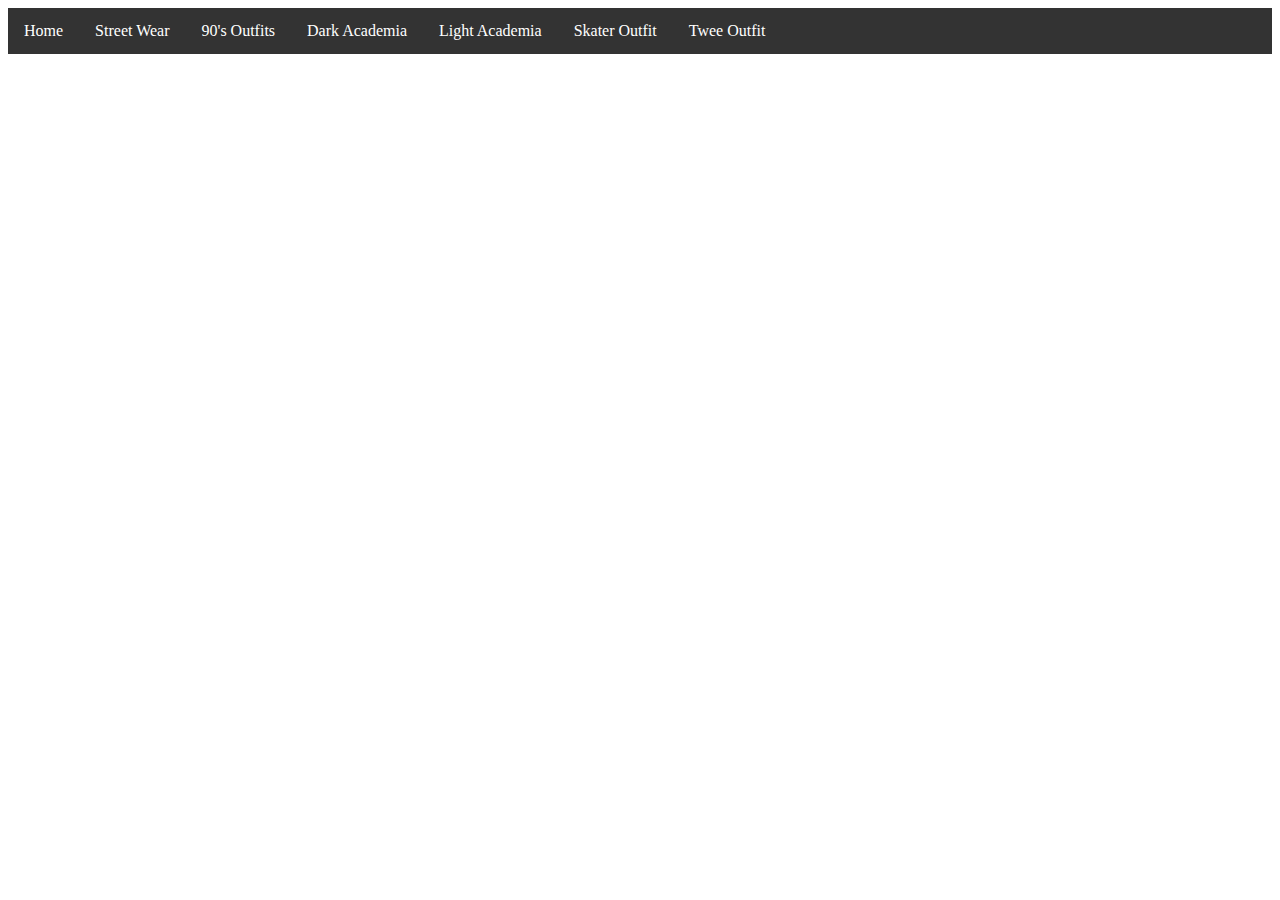
<file: Dark  academia.html>
<!DOCTYPE html>
<html>

<head>
  <meta charset="utf-8">
  <meta name="viewport" content="width=device-width">
  <title>replit</title>
  <link href="style.css" rel="stylesheet" type="text/css" />
</head>

    <body>

<ul>
  <li><a href="index.html">Home</a></li>
  <li><a href="Street Wear.html">Street Wear</a></li>
  <li><a href="90's Outfits.html">90's Outfits </a></li>
  <li><a href="Dark academia.html"> Dark Academia </a></li> 
<li><a href="Light academia.html"> Light Academia </a></li> 
<li><a href="Skater Outfit .html">Skater Outfit </a></li> 
<li><a href="Twee.html">Twee Outfit </a></li> 
    </ul>
</file>
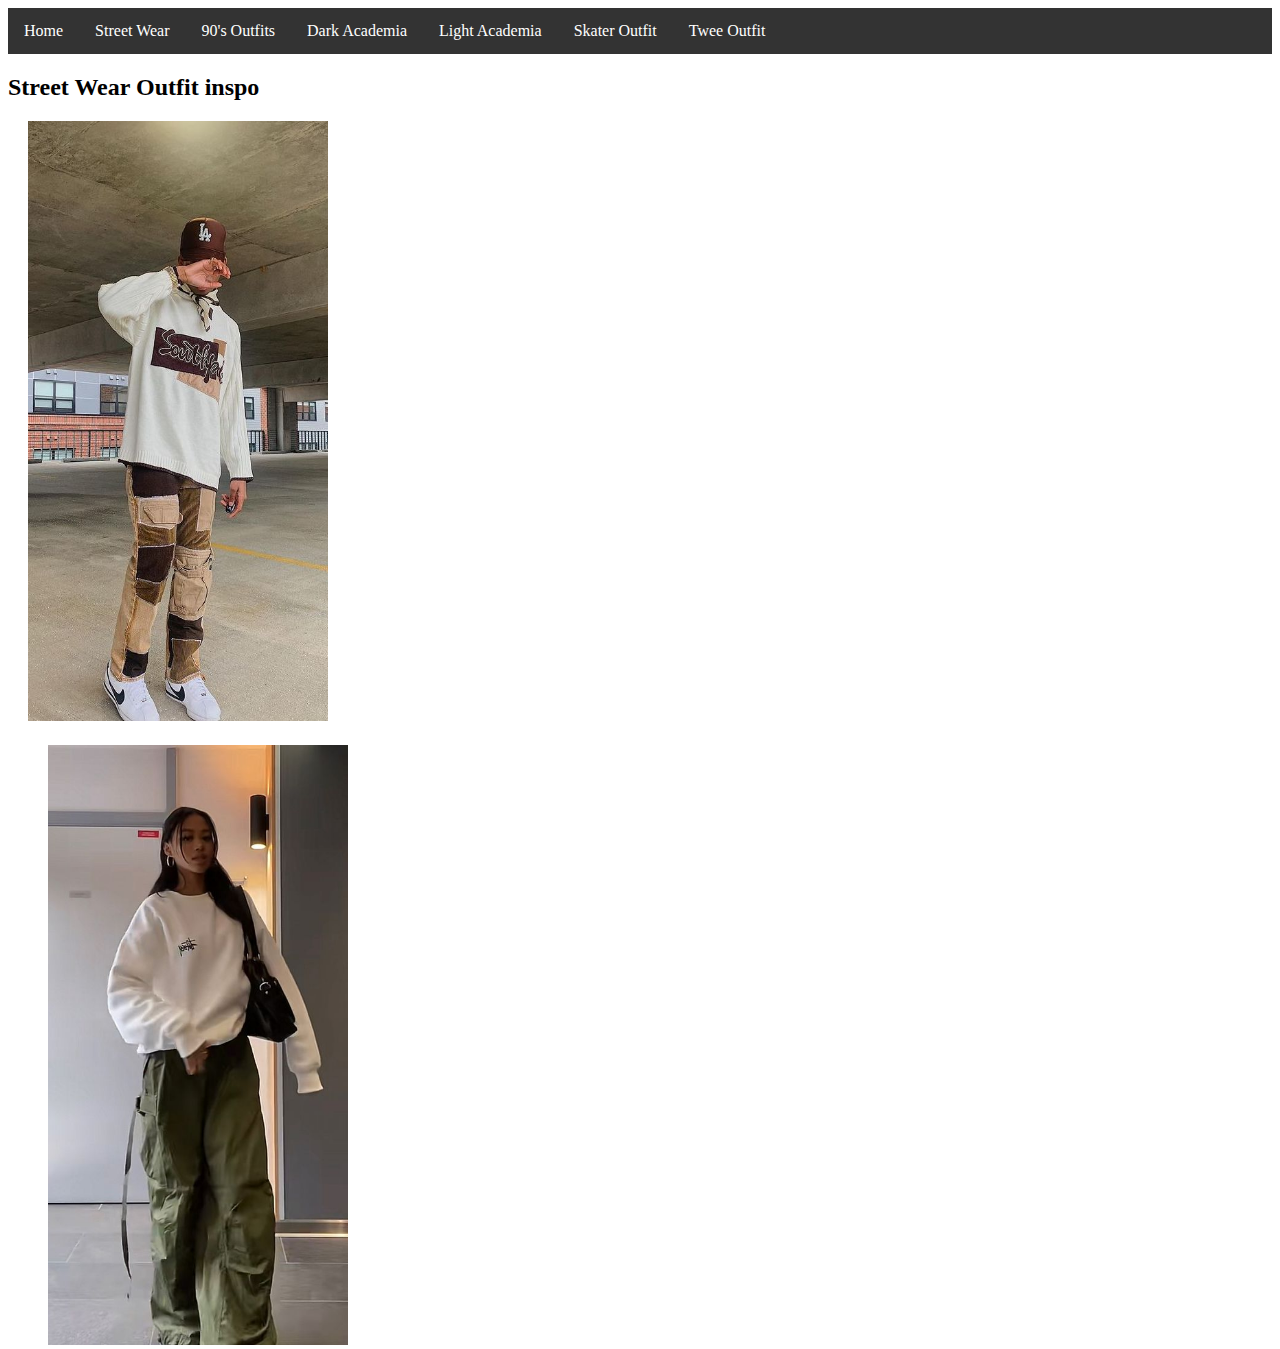
<file: Street Wear.html>
<!DOCTYPE html>
<html>

<head>
  <meta charset="utf-8">
  <meta name="viewport" content="width=device-width">
  <title>replit</title>
  <link href="style.css" rel="stylesheet" type="text/css" />
</head>

    <body>

<ul>
  <li><a href="index.html">Home</a></li>
  <li><a href="Street Wear.html">Street Wear</a></li>
  <li><a href="90's Outfits.html">90's Outfits </a></li>
  <li><a href="Dark academia.html"> Dark Academia </a></li> 
<li><a href="Light academia.html"> Light Academia </a></li> 
<li><a href="Skater Outfit .html">Skater Outfit </a></li> 
<li><a href="Twee.html">Twee Outfit </a></li> 
    </ul>

        
        <header>
            <h2> Street Wear Outfit inspo </h2>

<div class="look">
      <img src="images/Fashion201.jpeg" alt="Outfit 1">
      <div class="look-overlay">
        <h3>Outfit 1</h3>
        <p> Hat</p>
      </div>

<div class="look">
      <img src="images/Fashion202.jpeg" alt="Outfit 2">
      <div class="look-overlay">
        <h3>Outfit 2</h3>
        <p>Description of Outfit 2</p>
      </div>
    

            
    </body>
  </html>
</file>
<file: style.css>
html {
  height: 100%;
  width: 100%;
}

ul {
  list-style-type: none;
  margin: 0;
  padding: 0;
  overflow: hidden;
  background-color: #333;
}

li {
  float: left;
}

li a {
  display: block;
  color: white;
  text-align: center;
  padding: 14px 16px;
  text-decoration: none;
}

li a:hover {
  background-color: #111;
}
</style>
</head>
<body>



# Assign the same value to multiple variables in one line
var1 <- var2 <- var3 <- "Lookbook Stye Inspo"

# Print variable values
var1
var2
var3

<ul>
  <li><a class="active" href="#home">Home</a></li>
  <li><a href="#news">News</a></li>
  <li><a href="#contact">Contact</a></li>
  <li><a href="#about">About</a></li>
</ul>

</body>
</html>


.lookbook-container {
  display: flex;
  justify-content: center;
  align-items: center;
}

.look {
  position: relative;
  margin: 20px;
}

.look img {
  width: 300px; /* Adjust the width as needed */
  height: 600px; /* Adjust the height as needed */
  object-fit: cover;
}

.look-overlay {
  position: absolute;
  top: 0;
  left: 0;
  width: 100%;
  height: 100%;
  display: flex;
  flex-direction: column;
  justify-content: center;
  align-items: center;
  background-color: rgba(0, 0, 0, 0.7);
  color: #fff;
  opacity: 0;
  transition: opacity 0.3s ease;
}

.look:hover .look-overlay {
  opacity: 1;
}

.look-overlay h3,
.look-overlay p {
  margin: 5px;
}
</file>
